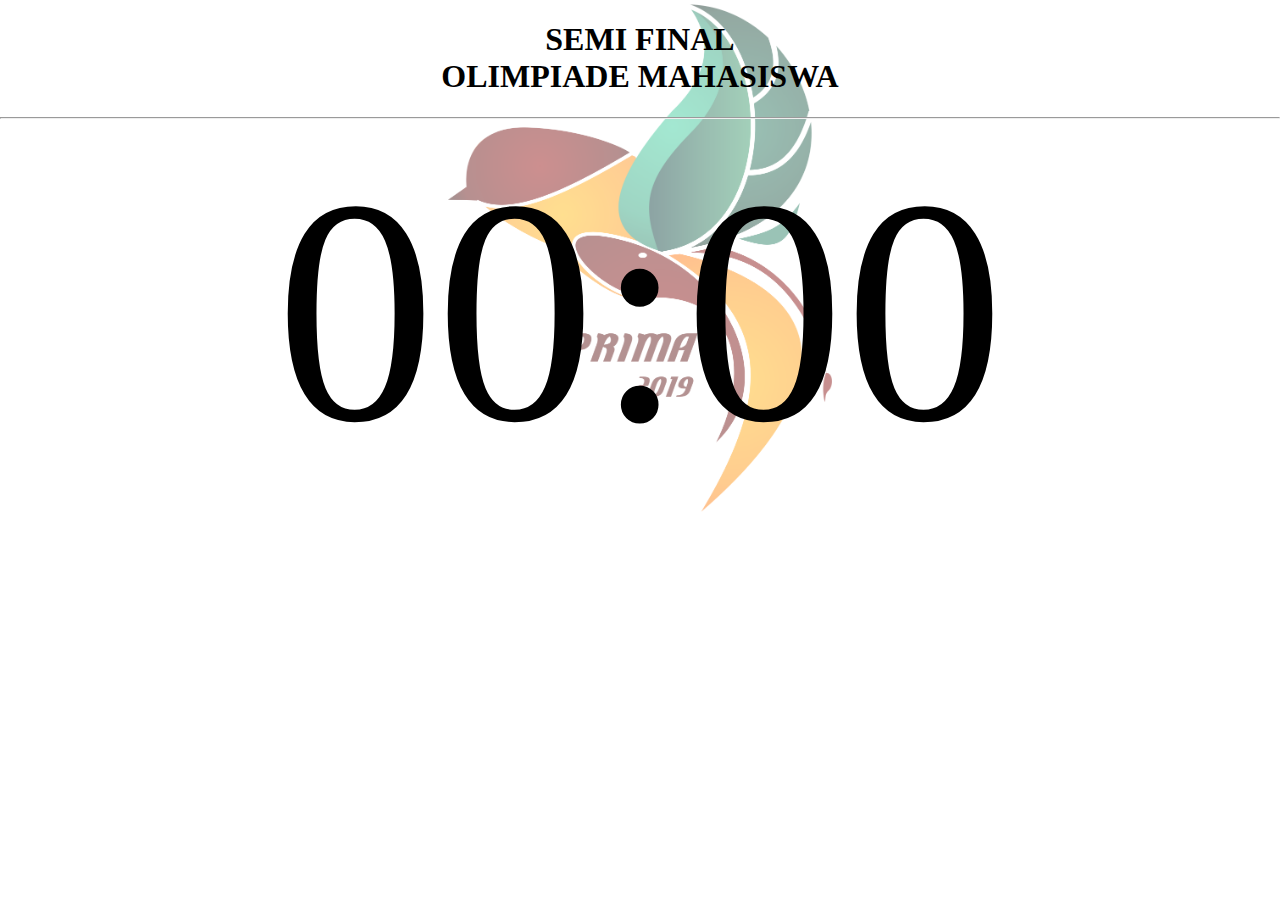
<file: index.html>
<!DOCTYPE html>
<html lang="" dir="ltr">
  <head>
    <meta charset="utf-8">
    <title>Timer</title>
    <link rel="stylesheet" href="timer.css"/>
    <script src="config.js"></script>
  </head>
  <body>
    <div id="title">
      <center><h1>
        SEMI FINAL<br/>OLIMPIADE MAHASISWA
      </h1></center>
      <hr/>
    </div>
    <div id="_timer">
      00:00
    </div>
    <div id="bottom">

    </div>
    <audio id="alarm1" src="alarm1.mp3" hidden></audio>
    <audio id="alarm2" src="alarm2.mp3" hidden></audio>
    <script src="timer.js"></script>
    <script>
      document.body.style.backgroundImage = background_image;
      document.body.style.backgroundSize = bg_size;
    </script>
  </body>
</html>
</file>
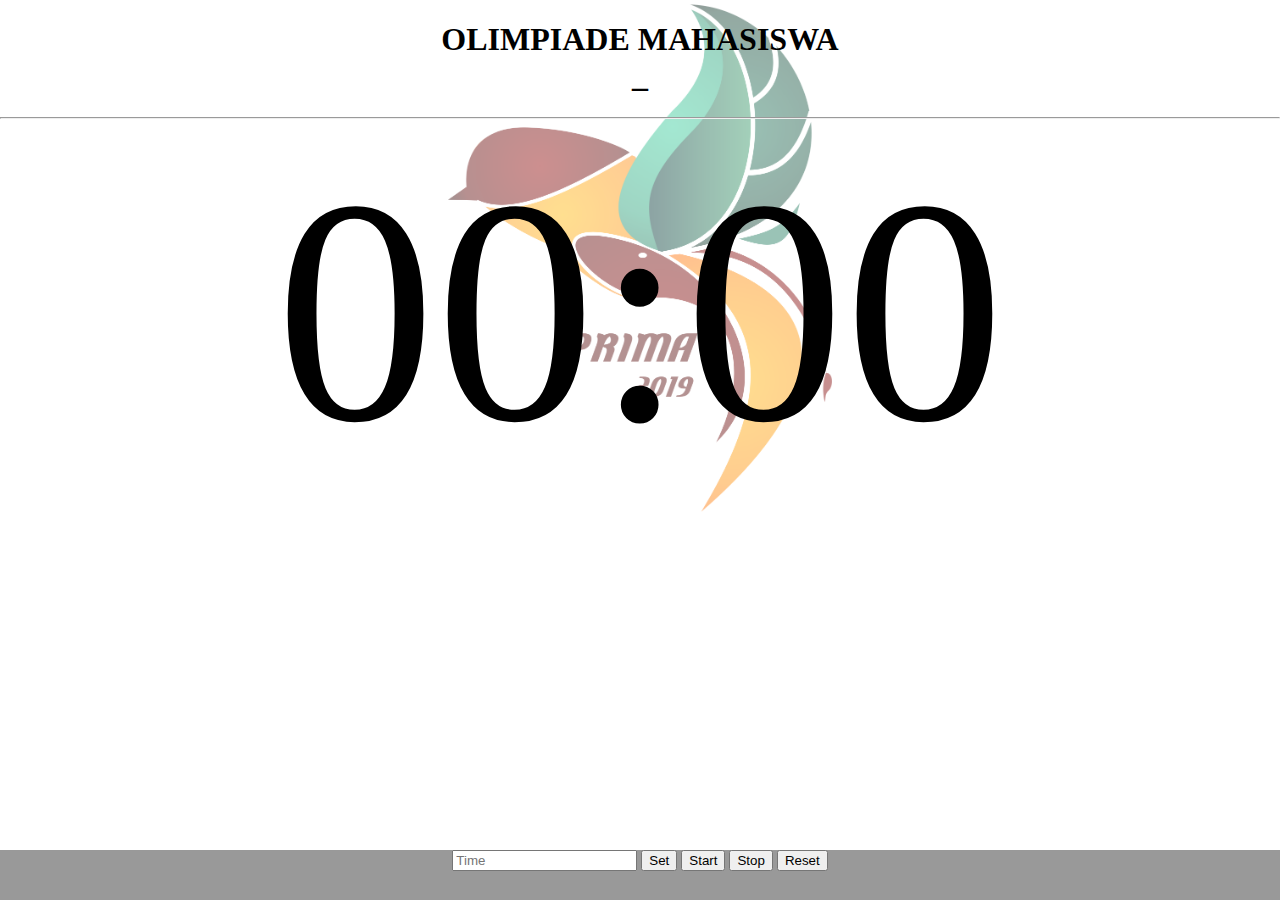
<file: biasa.html>
<!DOCTYPE html>
<html lang="" dir="ltr">
  <head>
    <meta charset="utf-8">
    <title>Timer</title>
    <link rel="stylesheet" href="timer.css"/>
    <script src="config.js"></script>
  </head>
  <body>
    <div id="title">
      <center><h1>
        OLIMPIADE MAHASISWA<br/>_
      </h1></center>
      <hr/>
    </div>
    <div id="_timer">
      00:00
    </div>
    <div id="bota">
      <center>
        <input type="number" id="timm" placeholder="Time"/>
        <button id="set" onclick="setTimer()">Set</button>
        <button id="str" onclick="startTimer()">Start</button>
        <button onclick="pauseTimer()">Stop</button>
        <button onclick="resetTimer()">Reset</button>
      </center>
    </div>
    <audio id="alarm2" src="alarm2.mp3" hidden></audio>
    <script src="final.js"></script>
    <script>
      document.body.style.backgroundImage = background_image;
      document.body.style.backgroundSize = bg_size;
    </script>
  </body>

</html>
</file>
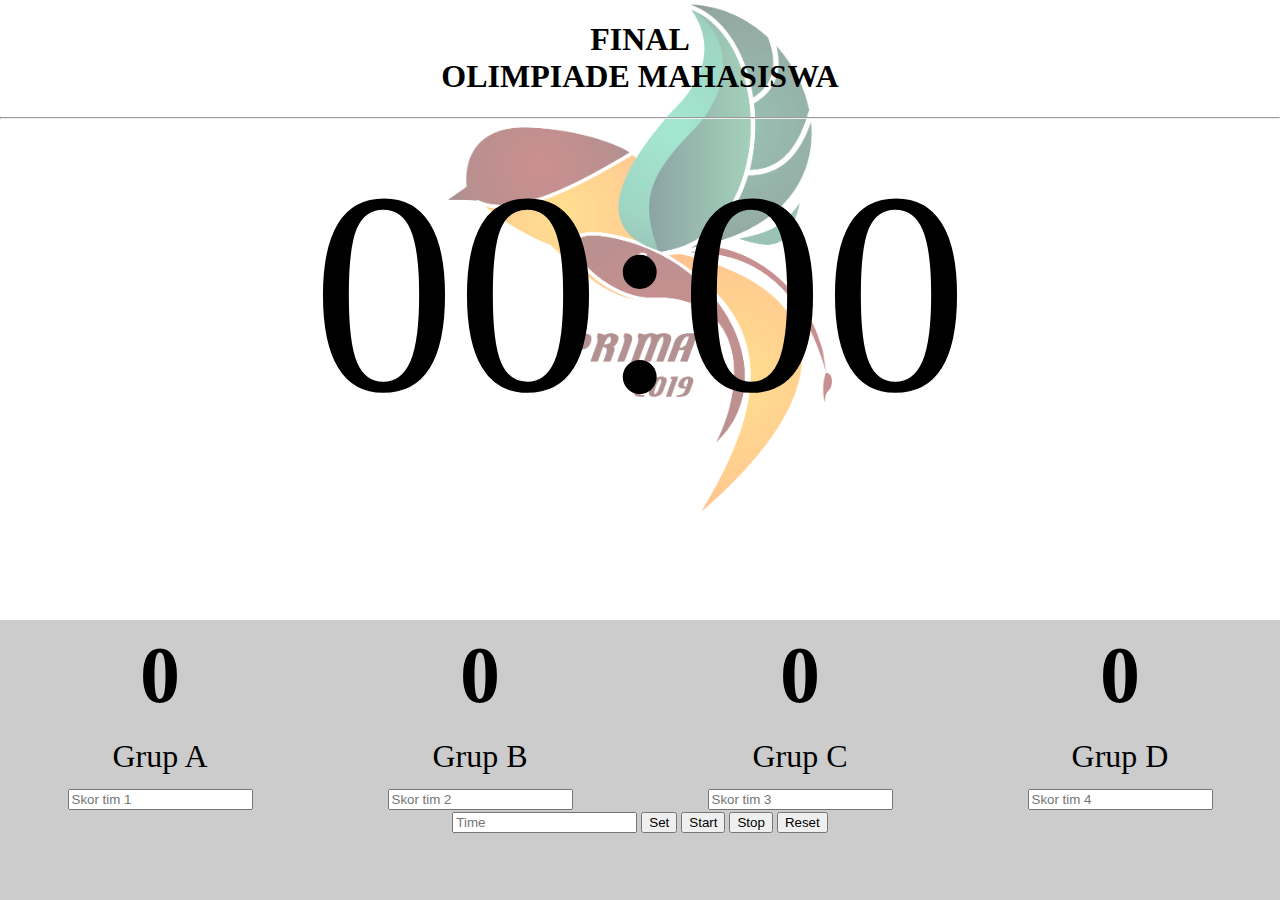
<file: final.html>
<!DOCTYPE html>
<html lang="" dir="ltr">
  <head>
    <meta charset="utf-8">
    <title>Timer</title>
    <link rel="stylesheet" href="final.css"/>
    <script src="./config.js"></script>
  </head>
  <body>
    <div id="title">
      <center><h1>
        FINAL<br/>OLIMPIADE MAHASISWA
      </h1></center>
      <hr/>
    </div>
    <div id="_timer">
      00:00
    </div>
    <div id="bottom">


      <div class="score" id="stim1">0</div>
      <div class="score" id="stim2">0</div>
      <div class="score" id="stim3">0</div>
      <div class="score" id="stim4">0</div>

      <div class="head"><script>document.write(name_tim1);</script><br/>
        <input type="number" id="sc1" placeholder="Skor tim 1"/>
      </div>
      <div class="head"><script>document.write(name_tim2);</script><br/>
        <input type="number" id="sc2" placeholder="Skor tim 2"/>
      </div>
      <div class="head"><script>document.write(name_tim3);</script><br/>
        <input type="number" id="sc3" placeholder="Skor tim 3"/>
      </div>
      <div class="head"><script>document.write(name_tim4);</script><br/>
        <input type="number" id="sc4" placeholder="Skor tim 4"/>
      </div>
      <center>
        <input type="number" id="timm" placeholder="Time"/>
        <button onclick="setTimer()">Set</button>
        <button onclick="startTimer()">Start</button>
        <button onclick="pauseTimer()">Stop</button>
        <button onclick="resetTimer()">Reset</button>
      </center>
    </div>
    <audio id="alarm2" src="alarm2.mp3" hidden></audio>
    <script src="final.js"></script>
    <script>
      document.body.style.backgroundImage = background_image;
      document.body.style.backgroundSize = bg_size;
    </script>
  </body>
</html>
</file>
<file: timer.css>
body{
  margin: auto;
  
  background-position:center 0px;
  background-repeat: no-repeat;
}

#_timer{
  font-size: 20em;
  text-align: center;
}

#bottom{
  position: absolute;
  width: 0%;
  height: 50px;
  bottom: 0;
  left: 0;
  background-color: yellow;
  font-size: 0.5em;
}
#bota{
  position: absolute;
  width: 100%;
  height: 50px;
  bottom: 0;
  left: 0;
  background-color: rgba(0,0,0,0.4);
}
</file>
<file: final.css>
body{
  margin: auto;
  background-position:center 0px;
  background-repeat: no-repeat;
}
#_timer{
  font-size: 18em;
  text-align: center;
}
#bottom{
  position: absolute;
  bottom: 0;
  left: 0;
  width : 100%;
  height: 30%;
  background-color: rgba(0,0,0,0.2);
  padding-top: 10px;
}
.head{
  float: left;
  width: 25%;
  text-align: center;
  font-size: 2em;
}
.score{
  float: left;
  width: 25%;
  height:40%;
  text-align: center;
  font-weight: bold;
  font-size: 5em;
}
</file>
